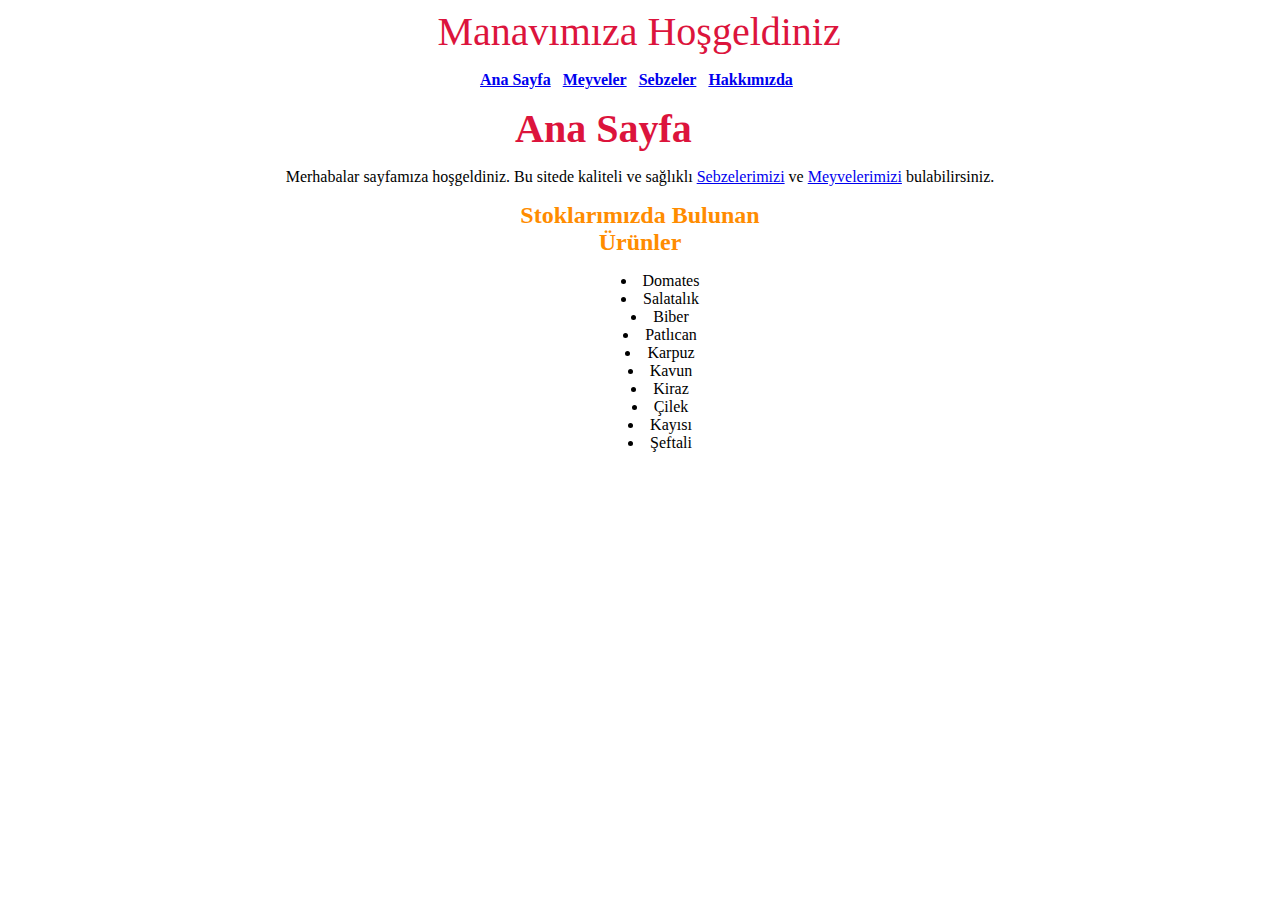
<file: index.html>
<!DOCTYPE html>
<html lang="tr">
<head>
    <meta charset="UTF-8">
    <meta http-equiv="X-UA-Compatible" content="IE=edge">
    <meta name="viewport" content="width=device-width, initial-scale=1.0">
    <title>Bizim Manav</title>
    <link rel="stylesheet" href="css/style.css">
    
</head>
<body>
    <header class="baslikortalama" >Manavımıza Hoşgeldiniz</header>
    
    <footer class="linklerortalama">
        <a target="_blank" href="index.html">Ana Sayfa</a>&nbsp;&nbsp;
        <a target="_blank" href="meyveler.html">Meyveler</a>&nbsp;&nbsp;
        <a target="_blank" href="sebzeler.html">Sebzeler</a>&nbsp;&nbsp;
        <a target="_blank" href="hakkımızda.html">Hakkımızda</a>
    </footer>
    
    <h1 class="baslik">Ana Sayfa</h1>
    <p class="paragraf">Merhabalar sayfamıza hoşgeldiniz. Bu sitede kaliteli ve sağlıklı <a target="_blank" href="sebzeler.html">Sebzelerimizi</a> ve <a target="_blank" href="meyveler.html">Meyvelerimizi</a> bulabilirsiniz.</p>

    <section class="paragraf" >
        <h2 class="ikincibaslik">Stoklarımızda Bulunan Ürünler</h2>
        
        <ul class="">
            <li>Domates</li>
            <li>Salatalık</li>
            <li>Biber</li>
            <li>Patlıcan</li>
            <li>Karpuz</li>
            <li>Kavun</li>
            <li>Kiraz</li>
            <li>Çilek</li>
            <li>Kayısı</li>
            <li>Şeftali</li>
        </ul>
    </section>

</body>
</html>
</file>
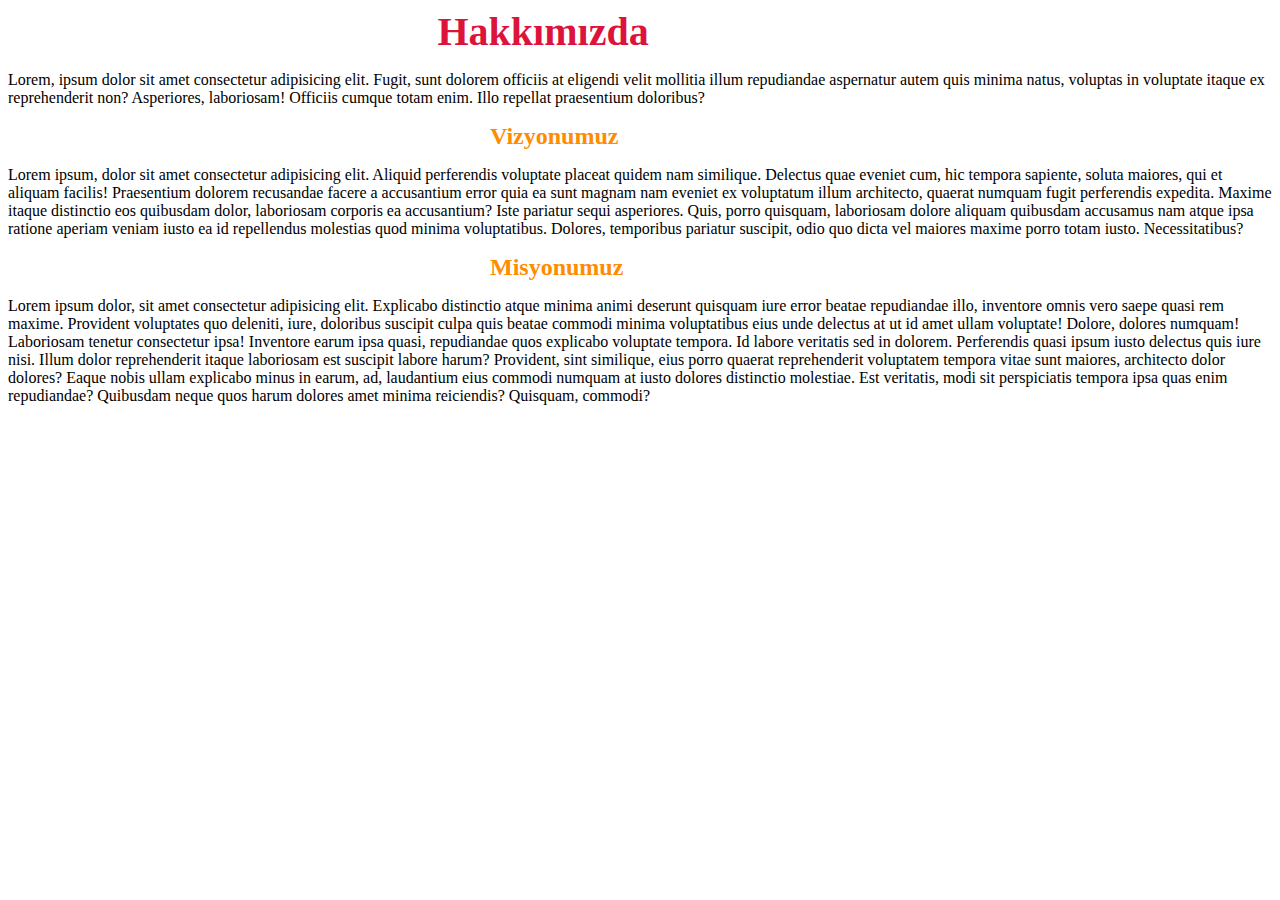
<file: hakkımızda.html>
<!DOCTYPE html>
<html lang="tr">
<head>
    <meta charset="UTF-8">
    <meta http-equiv="X-UA-Compatible" content="IE=edge">
    <meta name="viewport" content="width=device-width, initial-scale=1.0">
    <title>Hakkımızda</title>
    <link rel="stylesheet" href="css/style.css">
</head>
<body>
    <h1 class="baslikortalama">Hakkımızda</h1>
    <p>Lorem, ipsum dolor sit amet consectetur adipisicing elit. Fugit, sunt dolorem officiis at eligendi velit mollitia illum repudiandae aspernatur autem quis minima natus, voluptas in voluptate itaque ex reprehenderit non? Asperiores, laboriosam! Officiis cumque totam enim. Illo repellat praesentium doloribus?</p>

    <h2 class="ikincibaslik">Vizyonumuz</h2>

    <p>Lorem ipsum, dolor sit amet consectetur adipisicing elit. Aliquid perferendis voluptate placeat quidem nam similique. Delectus quae eveniet cum, hic tempora sapiente, soluta maiores, qui et aliquam facilis! Praesentium dolorem recusandae facere a accusantium error quia ea sunt magnam nam eveniet ex voluptatum illum architecto, quaerat numquam fugit perferendis expedita. Maxime itaque distinctio eos quibusdam dolor, laboriosam corporis ea accusantium? Iste pariatur sequi asperiores. Quis, porro quisquam, laboriosam dolore aliquam quibusdam accusamus nam atque ipsa ratione aperiam veniam iusto ea id repellendus molestias quod minima voluptatibus. Dolores, temporibus pariatur suscipit, odio quo dicta vel maiores maxime porro totam iusto. Necessitatibus?</p>
   
    <h2 class="ikincibaslik">Misyonumuz</h2>

    <p>Lorem ipsum dolor, sit amet consectetur adipisicing elit. Explicabo distinctio atque minima animi deserunt quisquam iure error beatae repudiandae illo, inventore omnis vero saepe quasi rem maxime. Provident voluptates quo deleniti, iure, doloribus suscipit culpa quis beatae commodi minima voluptatibus eius unde delectus at ut id amet ullam voluptate! Dolore, dolores numquam! Laboriosam tenetur consectetur ipsa! Inventore earum ipsa quasi, repudiandae quos explicabo voluptate tempora. Id labore veritatis sed in dolorem. Perferendis quasi ipsum iusto delectus quis iure nisi. Illum dolor reprehenderit itaque laboriosam est suscipit labore harum? Provident, sint similique, eius porro quaerat reprehenderit voluptatem tempora vitae sunt maiores, architecto dolor dolores? Eaque nobis ullam explicabo minus in earum, ad, laudantium eius commodi numquam at iusto dolores distinctio molestiae. Est veritatis, modi sit perspiciatis tempora ipsa quas enim repudiandae? Quibusdam neque quos harum dolores amet minima reiciendis? Quisquam, commodi?</p>
</body>
</html>
</file>
<file: css/style.css>
.baslikortalama{
    font-size:40px;;
    color: crimson;
    width: 405px; /*ortalanacak div genişliği*/
    margin: auto; /*alt-üst(auto) sağ-sol(auto) boşluk olacak*/

}
.baslik{
    font-size:40px;;
    color: crimson;
    width: 250px; /*ortalanacak div genişliği*/
    margin: auto; /*alt-üst(auto) sağ-sol(auto) boşluk olacak*/
}
.ikincibaslik{
    width: 300px;
    margin: auto;
    color: darkorange;
}

.linklerortalama{
    font-weight: bold; /*yazıyı kalın font yapma */
    width: 320px; /*ortalanacak div genişliği*/
    margin:1em auto ; /*alt-üst(auto) sağ-sol(auto) boşluk olacak*/
}
 .paragraf{
    /* margin-left: 30%; */
    text-align: center; /* yazıyı ortalama*/
    list-style-position:inside
 }

 .listelerortalama{
    
    list-style-position:inside
 }
.boyutlandirma img {
    width: 300px;
    height:300px;
    }
</file>
